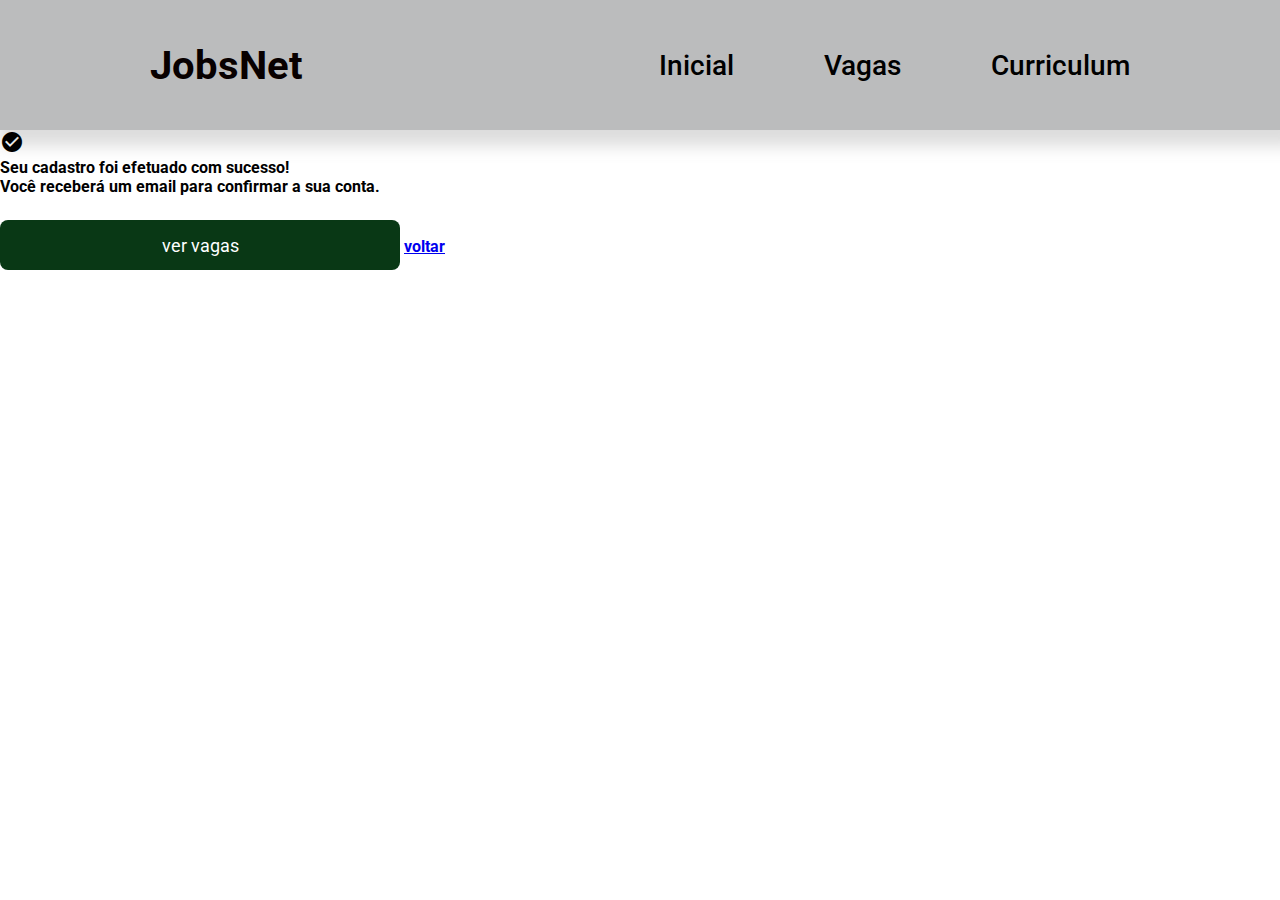
<file: submitted.html>
<!DOCTYPE html>
<html lang="pt-br">

<head>
    <meta charset="UTF-8">
    <meta http-equiv="X-UA-Compatible" content="IE=edge">
    <meta name="viewport" content="width=device-width, initial-scale=1.0">
    <title>Resp</title>
    <link href="https://fonts.googleapis.com/icon?family=Material+Icons" rel="stylesheet">
    <link rel="stylesheet" type="text/css" href="css/style.css">

</head>

<body>
    <header>
        <div class="logo">
            <h1><a href="/">JobsNet</a></h1>        
        </div>
        <div class="menu">
            <ul>
                <li><a href="#">Inicial</a></li>
                <li><a href="#">Vagas</a></li>
                <li><a href="#">Curriculum</a></li>
            </ul>
        </div>
    </header>
    <main>
        <div class="check">
                <span class="material-icons">
                    check_circle
                 </span>
                    <h4> Seu cadastro foi efetuado com sucesso!</h4>
                    <p>Você receberá um email para confirmar a sua conta.</p>
                <button>ver vagas</button>
                <a href="index.html">voltar</a>
        </div>
            
    </main>

</body>

</html>
</file>
<file: css/style.css>
@import url('https://fonts.googleapis.com/css2?family=Roboto:wght@300;400;500;700;900&display=swap');

* {
    margin: 0;
    padding: 0;
    box-sizing: border-box;
    font-family: 'Roboto', sans-serif;
    font-weight: 700;
}


:root {
    --main: #bbbcbd;
    --text: #525252;
}


header {
    background: var(--main);
    box-shadow: 8px 8px 15px 8px rgba(119, 119, 119, 0.25);
    height: 130px;
    width: 100%;
    color: #fff;
    font-size: 20px;

    display: flex;
    justify-content: space-between;
    padding: 0 150px;
    align-items: center;

}

.burger-menu {
    filter: brightness(0) invert(1);
    width: 35px;
    height: 35px;
    display: none;
}

ul {
    display: flex;
    flex-direction: row;
    gap: 90px;
    list-style-type: none;
    flex-wrap: wrap;

}

ul li a {
    text-decoration: none;
    color: black;
    font-size: 28px;
    font-weight: 500;
}

h1 a {
    color: rgb(8, 0, 0);
    text-decoration: none;
}

h1 a:hover{
    text-decoration: none;
}

.container {
    height: 90%;
    display: flex;
    margin: 3.8rem auto;
    gap: 80px;
    justify-content: center;
    align-items: center;
    flex-wrap: wrap;

}

img {
    width: 640px;
    height: auto;
}

.main-text,
form {
    display: flex;
    flex-direction: column;
    width: 500px;
    justify-content: center;
    flex-wrap: wrap;
}

.title {
    color: black;
    font-size: 32px;

}

.title-decoration {
    width: 70px;
    height: 6px;
    background-color: var(--text);
    margin: 15px 0 1em 0;
}

.intro-texto {
    color: var(--text);
    font-size: 20px;
    font-weight: 400;
}

.formulario h3 {
    text-align: center;
    font-size: 20px;
    font-weight: 500;
    color: black;
}

form {
    margin: 4rem auto;
    font-size: 18px;
    color: #171717;
    width: 65%;
}

input,
select,
textarea,
option {
    padding: 5px;
    border: black
    border-bottom: 1px solid;
    font-size: 16px;
    font-weight: 400;
}


.form-row {
    display: flex;
    justify-content: space-between;
    width: 100%;
    margin: 20px 0 20px 0;
    
}

fieldset {
    border: none;
    display: flex;
    flex-direction: column;
    width: 100%;
    margin: 0 20px;
    flex-wrap: wrap;

}

.cep input {
    width: 220px;
    ;
}

.estado,
.numero input {
    width: 150px;
}

.rua input {
    width: 500px;
}

form h2 {
    color: var(--main);
    font-weight: 500;
    margin: 20px;
}

.carro {
    flex-direction: row;
    width: 200px;
    
}

.carro label,
.habilitacao label {
    font-weight: 400;
    padding-right: 20px;
}

button {
    background-color: rgb(9, 56, 21);
    border: none;
    width: 400px;
    height: 50px;
    color: white;
    font-weight: 400;
    border-radius: 8px;
    font-size: 18px;
    margin: 1.5rem auto;
    cursor: pointer;

.check {
    display: flex;
    flex-direction: column;
    align-items: center;
    padding-top: 120px;
}

span.material-icons {
    color: var(--main);
    font-size: 150px;
}

.check h4{
    margin-top: 15px;
    font-weight: 500;
    font-size: 32px;
    color: #171717;
}

.check p {
    font-weight: 300;
    font-size: 22px;
    color: #171717;
    margin-bottom: 5px;
}

.check button {
    width: 200px;
    margin-bottom: 10px;
}

.check a {
    text-decoration: none;
    color: #171717;
    margin-top: 0;
}

a:hover {
    text-decoration: underline;
}



@media (max-width: 768px){
    header {
        justify-content: center;
        margin-bottom:40px;
    }

    .logo {
        margin-right: 4em;
    }
    
    ul {
        display: none;
    }

    .burger-menu {
        display: block;
        margin-left: 4em;
    }

    img {
        display: none;
    }

    .title {
        font-size: 26px;
    }

    .container {
        height: 100%;
        margin: 0 20px;
        gap: 4em;
    }

    .title-decoration {
        width: 50px;
    }

    .intro-texto {
        font-size: 18px;
        margin-bottom: 40px;
    }
    .formulario h3 {
        margin: 0 15px;
    }
    
    form {
        width: 85%;
        margin-top: 25px;
    }

        input,
    select,
    textarea,
    option {
        margin-bottom: 30px;
    }

    .form-row{
        flex-wrap: wrap;
        margin: 0;
    }

    fieldset, form h2, .habilitacao {
        margin: 0;
    }

    .cep input, .rua input, .carro, .estado,
    .numero input  {
        width: 100%;
    }

    form h2, .habilitacao  {
        margin-bottom: 25px;
    }

    button {
        width: 100%;
    }

}
</file>
